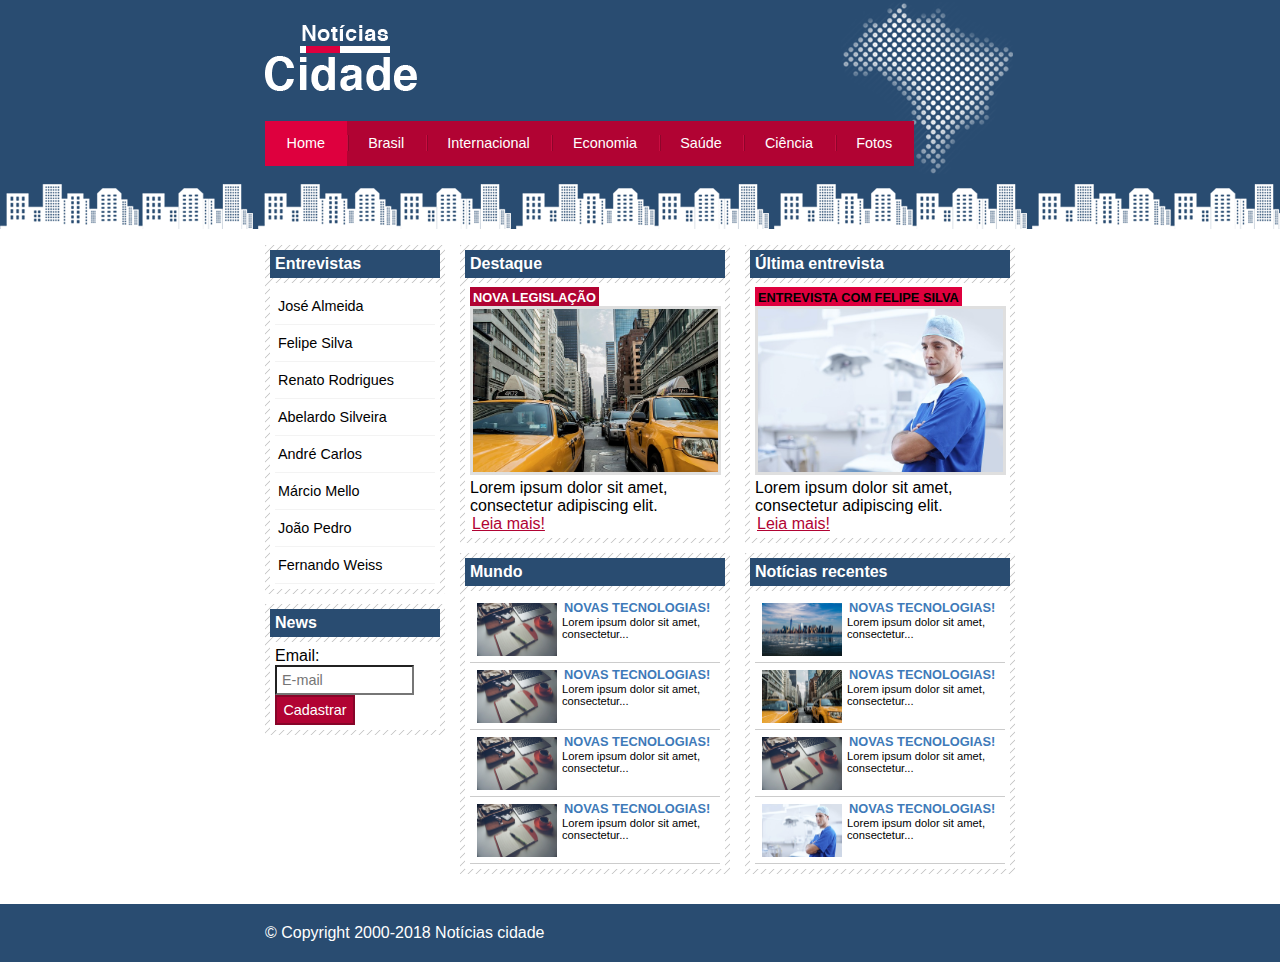
<file: index.html>
<!DOCTYPE html>
<html>
	<head>
		<title>Notícias cidade - Seu site de notícias</title>
		<meta charset="utf-8">

		<!-- Estilo customizado -->
		<link rel="stylesheet" type="text/css" href="CSS/estilo.css">

	</head>

	<body class="home">

		<!-- Início container -->
		<div id="container">

			<!-- Início topo -->
			<div id="topo">
				<h1 class="logo">Notícias cidade</h1>
				<ul id="navegacao">
					<li class="primeiro">
						<a id="home" href="index.html">Home</a>
					</li>
					<li>
						<a id="brasil" href="brasil.html">Brasil</a>
					</li>
					<li>
						<a id="internacional" href="internacional.html">Internacional</a>
					</li>
					<li>
						<a id="economia" href="economia.html">Economia</a>
					</li>
					<li>
						<a id="saude" href="saude.html">Saúde</a>
					</li>
					<li>
						<a id="ciencia" href="ciencia.html">Ciência</a>
					</li>
					<li>
						<a id="fotos" href="fotos.html">Fotos</a>
					</li>
				</ul>
			</div><!-- fim /topo -->

			<!-- Início conteudo -->
			<div id="conteudo">

				<div id="primario">
					
					<div class="caixa destaque">
						<h2>Destaque</h2>
						<div class="caixa-conteudo">

							<h3>Nova legislação</h3>
							<img class="imagem-principal" src="imagens/taxi.jpg" width="100%">
							<p>
								Lorem ipsum dolor sit amet, consectetur adipiscing elit.
							</p>
							<a href="nova-legislacao.html">Leia mais!</a>

						</div>
					</div>

					<div class="caixa">
						<h2>Mundo</h2>
						<div class="caixa-conteudo">

							<ul id="lista-noticias">
								<li>
									<a href="novas-tecnologias.html">
										<img src="imagens/tecnologia.jpg" width="80">
										<h3>Novas tecnologias!</h3>
										<p>Lorem ipsum dolor sit amet, consectetur...</p>
									</a>
								</li>
								<li>
									<a href="novas-tecnologias.html">
										<img src="imagens/tecnologia.jpg" width="80">
										<h3>Novas tecnologias!</h3>
										<p>Lorem ipsum dolor sit amet, consectetur...</p>
									</a>
								</li>
								<li>
									<a href="novas-tecnologias.html">
										<img src="imagens/tecnologia.jpg" width="80">
										<h3>Novas tecnologias!</h3>
										<p>Lorem ipsum dolor sit amet, consectetur...</p>
									</a>
								</li>
								<li>
									<a href="novas-tecnologias.html">
										<img src="imagens/tecnologia.jpg" width="80">
										<h3>Novas tecnologias!</h3>
										<p>Lorem ipsum dolor sit amet, consectetur...</p>
									</a>
								</li>
							</ul>

						</div>
					</div>

				</div>

				<div id="secundario">
					
					<div class="caixa entrevista">
						<h2>Última entrevista</h2>
						<div class="caixa-conteudo">
							
							<h3>Entrevista com felipe silva</h3>
							<img class="imagem-principal" src="imagens/doutor.jpg" width="100%">
							<p>
								Lorem ipsum dolor sit amet, consectetur adipiscing elit.
							</p>
							<a href="josealmeida.html">Leia mais!</a>

						</div>
					</div>

					<div class="caixa">
						<h2>Notícias recentes</h2>
						<div class="caixa-conteudo">

							<ul id="lista-noticias">
								<li>
									<a href="novas-tecnologias.html">
										<img src="imagens/cidade.jpg" width="80">
										<h3>Novas tecnologias!</h3>
										<p>Lorem ipsum dolor sit amet, consectetur...</p>
									</a>
								</li>
								<li>
									<a href="nova-legislacao.html">
										<img src="imagens/taxi.jpg" width="80">
										<h3>Novas tecnologias!</h3>
										<p>Lorem ipsum dolor sit amet, consectetur...</p>
									</a>
								</li>
								<li>
									<a href="novas-tecnologias.html">
										<img src="imagens/tecnologia.jpg" width="80">
										<h3>Novas tecnologias!</h3>
										<p>Lorem ipsum dolor sit amet, consectetur...</p>
									</a>
								</li>
								<li>
									<a href="novas-tecnologias.html">
										<img src="imagens/doutor.jpg" width="80">
										<h3>Novas tecnologias!</h3>
										<p>Lorem ipsum dolor sit amet, consectetur...</p>
									</a>
								</li>
							</ul>

						</div>
					</div>

				</div>
				
				<!-- Início lateral -->
				<div id="lateral">
					
					<div class="caixa">
						<h2>Entrevistas</h2>
						<div class="caixa-conteudo">
							<ul>
								<li><a href="josealmeida.html">José Almeida</a></li>
								<li><a href="josealmeida.html">Felipe Silva</a></li>
								<li><a href="josealmeida.html">Renato Rodrigues</a></li>
								<li><a href="josealmeida.html">Abelardo Silveira</a></li>
								<li><a href="josealmeida.html">André Carlos</a></li>
								<li><a href="josealmeida.html">Márcio Mello</a></li>
								<li><a href="josealmeida.html">João Pedro</a></li>
								<li><a href="josealmeida.html">Fernando Weiss</a></li>
							</ul>
						</div>
					</div>

					<div class="caixa">
						<h2>News</h2>
						<div class="caixa-conteudo">
							
							<form>
								<div>
									<label for="email">Email:</label>
									<input type="text" name="email" id="email" placeholder="E-mail">
								</div>
								<div>
									<input class="submit" type="submit" value="Cadastrar" >
								</div>
							</form>

						</div>
					</div>

				</div><!-- fim /lateral -->
				
			</div><!-- fim /conteudo -->

		</div><!-- fim /container -->

		<div id="container-rodape" style="clear: both;">
			<div id="rodape">
				&copy; Copyright 2000-2018 Notícias cidade
			</div>
		</div>

	</body>

</html>
</file>
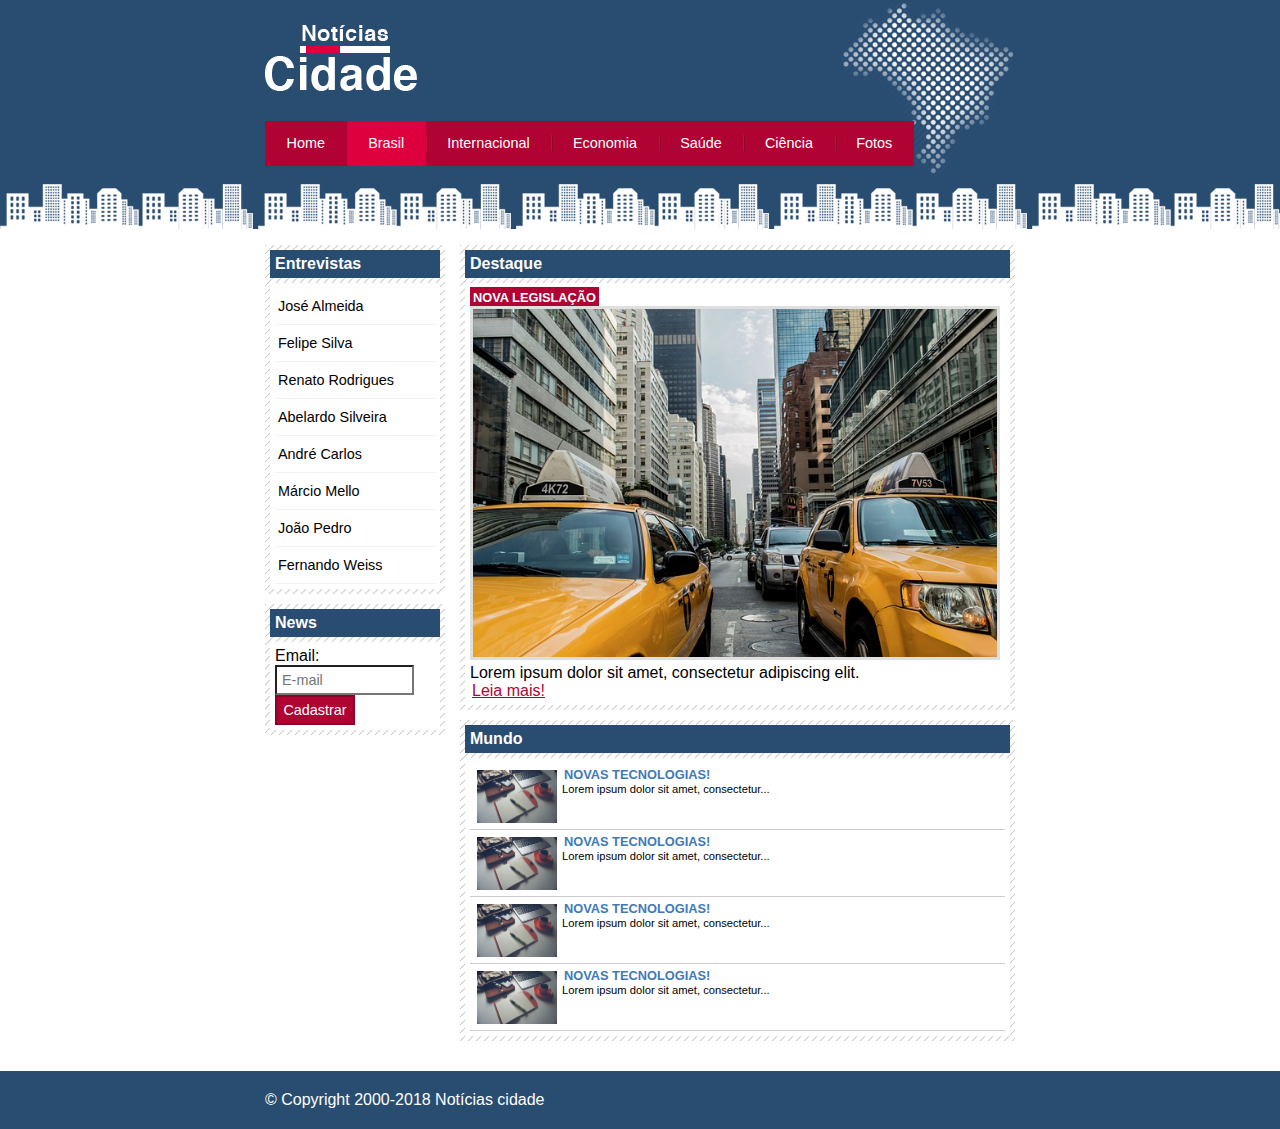
<file: brasil.html>
<!DOCTYPE html>
<html>
	<head>
		<title>Notícias cidade - Seu site de notícias</title>
		<meta charset="utf-8">

		<!-- Estilo customizado -->
		<link rel="stylesheet" type="text/css" href="CSS/estilo.css">

	</head>

	<body id="duas-colunas" class="brasil">

		<!-- Início container -->
		<div id="container">

			<!-- Início topo -->
			<div id="topo">
				<h1 class="logo">Notícias cidade</h1>
				<ul id="navegacao">
					<li class="primeiro">
						<a id="home" href="index.html">Home</a>
					</li>
					<li>
						<a id="brasil" href="brasil.html">Brasil</a>
					</li>
					<li>
						<a id="internacional" href="internacional.html">Internacional</a>
					</li>
					<li>
						<a id="economia" href="economia.html">Economia</a>
					</li>
					<li>
						<a id="saude" href="saude.html">Saúde</a>
					</li>
					<li>
						<a id="ciencia" href="ciencia.html">Ciência</a>
					</li>
					<li>
						<a id="fotos" href="fotos.html">Fotos</a>
					</li>
				</ul>
			</div><!-- fim /topo -->

			<!-- Início conteudo -->
			<div id="conteudo">

				<div id="primario">
					
					<div class="caixa destaque">
						<h2>Destaque</h2>
						<div class="caixa-conteudo">

							<h3>Nova legislação</h3>
							<img class="imagem-principal" src="imagens/taxi.jpg" width="100%">
							<p>
								Lorem ipsum dolor sit amet, consectetur adipiscing elit.
							</p>
							<a href="nova-legislacao.html">Leia mais!</a>

						</div>
					</div>

					<div class="caixa">
						<h2>Mundo</h2>
						<div class="caixa-conteudo">

							<ul id="lista-noticias">
								<li>
									<a href="novas-tecnologias.html">
										<img src="imagens/tecnologia.jpg" width="80">
										<h3>Novas tecnologias!</h3>
										<p>Lorem ipsum dolor sit amet, consectetur...</p>
									</a>
								</li>
								<li>
									<a href="novas-tecnologias.html">
										<img src="imagens/tecnologia.jpg" width="80">
										<h3>Novas tecnologias!</h3>
										<p>Lorem ipsum dolor sit amet, consectetur...</p>
									</a>
								</li>
								<li>
									<a href="novas-tecnologias.html">
										<img src="imagens/tecnologia.jpg" width="80">
										<h3>Novas tecnologias!</h3>
										<p>Lorem ipsum dolor sit amet, consectetur...</p>
									</a>
								</li>
								<li>
									<a href="novas-tecnologias.html">
										<img src="imagens/tecnologia.jpg" width="80">
										<h3>Novas tecnologias!</h3>
										<p>Lorem ipsum dolor sit amet, consectetur...</p>
									</a>
								</li>
							</ul>

						</div>
					</div>

				</div>
				
				<!-- Início lateral -->
				<div id="lateral">
					
					<div class="caixa">
						<h2>Entrevistas</h2>
						<div class="caixa-conteudo">
							<ul>
								<li><a href="josealmeida.html">José Almeida</a></li>
								<li><a href="josealmeida.html">Felipe Silva</a></li>
								<li><a href="josealmeida.html">Renato Rodrigues</a></li>
								<li><a href="josealmeida.html">Abelardo Silveira</a></li>
								<li><a href="josealmeida.html">André Carlos</a></li>
								<li><a href="josealmeida.html">Márcio Mello</a></li>
								<li><a href="josealmeida.html">João Pedro</a></li>
								<li><a href="josealmeida.html">Fernando Weiss</a></li>
							</ul>
						</div>
					</div>

					<div class="caixa">
						<h2>News</h2>
						<div class="caixa-conteudo">
							
							<form>
								<div>
									<label for="email">Email:</label>
									<input type="text" name="email" id="email" placeholder="E-mail">
								</div>
								<div>
									<input class="submit" type="submit" value="Cadastrar" >
								</div>
							</form>

						</div>
					</div>

				</div><!-- fim /lateral -->
				
			</div><!-- fim /conteudo -->

		</div><!-- fim /container -->

		<div id="container-rodape" style="clear: both;">
			<div id="rodape">
				&copy; Copyright 2000-2018 Notícias cidade
			</div>
		</div>

	</body>

</html>
</file>
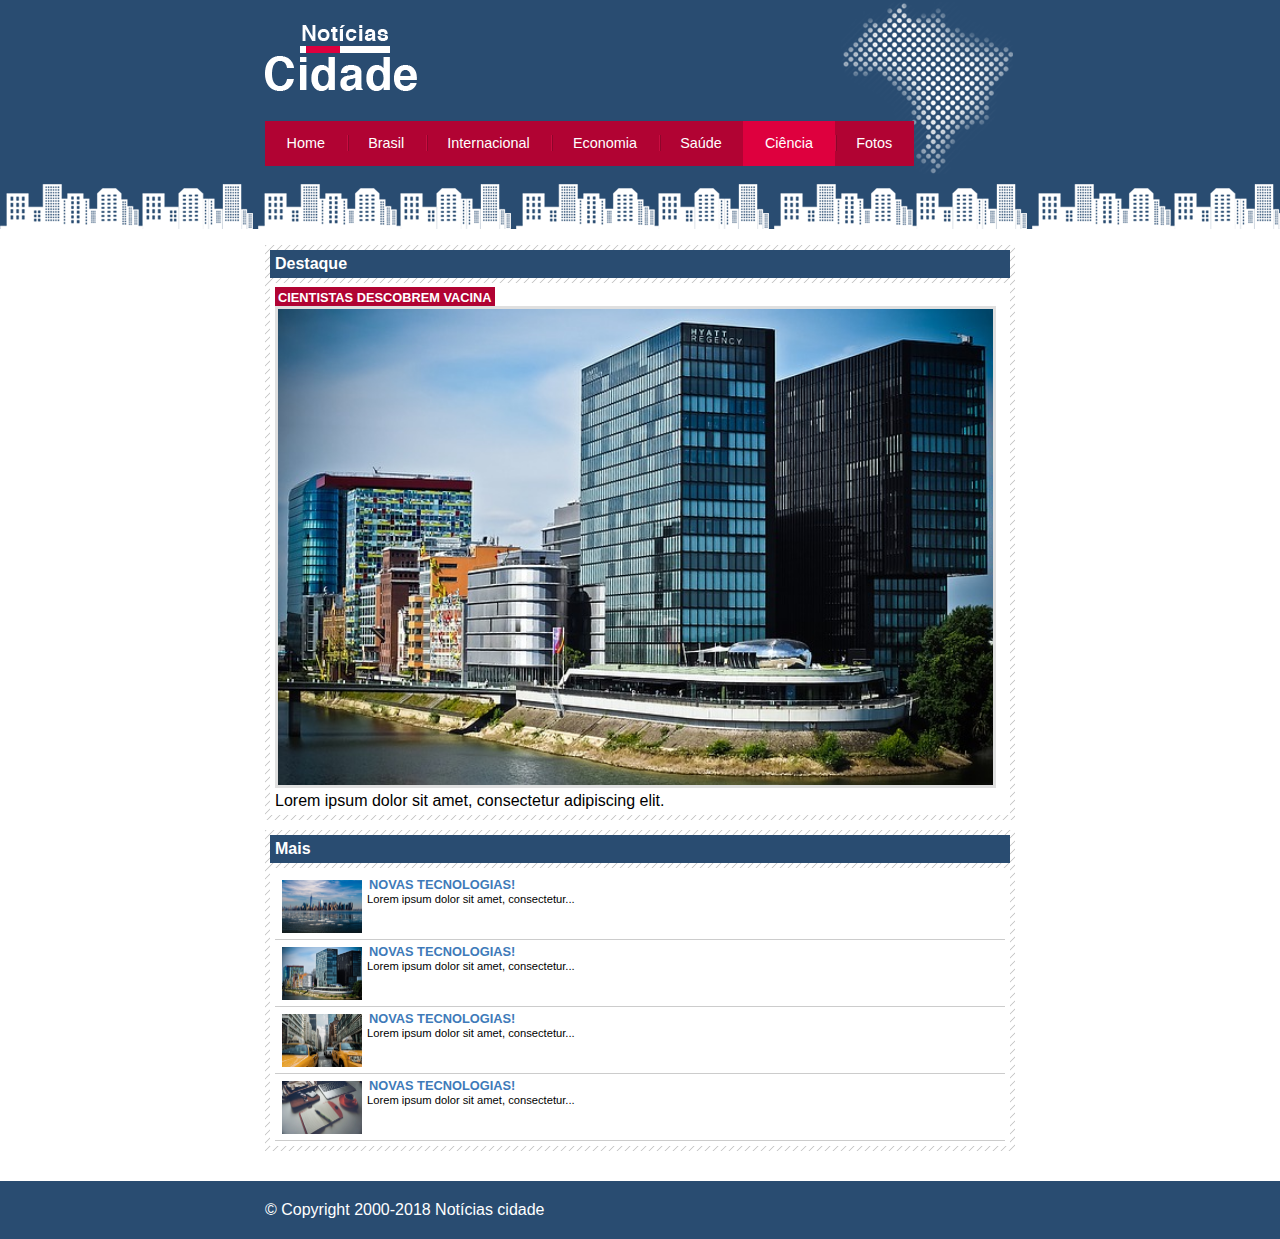
<file: ciencia.html>
<!DOCTYPE html>
<html>
	<head>
		<title>Notícias cidade - Seu site de notícias</title>
		<meta charset="utf-8">

		<!-- Estilo customizado -->
		<link rel="stylesheet" type="text/css" href="CSS/estilo.css">

	</head>

	<body id="uma-coluna" class="ciencia">

		<!-- Início container -->
		<div id="container">

			<!-- Início topo -->
			<div id="topo">
				<h1 class="logo">Notícias cidade</h1>
				<ul id="navegacao">
					<li class="primeiro">
						<a id="home" href="index.html">Home</a>
					</li>
					<li>
						<a id="brasil" href="brasil.html">Brasil</a>
					</li>
					<li>
						<a id="internacional" href="internacional.html">Internacional</a>
					</li>
					<li>
						<a id="economia" href="economia.html">Economia</a>
					</li>
					<li>
						<a id="saude" href="saude.html">Saúde</a>
					</li>
					<li>
						<a id="ciencia" href="ciencia.html">Ciência</a>
					</li>
					<li>
						<a id="fotos" href="fotos.html">Fotos</a>
					</li>
				</ul>
			</div><!-- fim /topo -->

			<!-- Início conteudo -->
			<div id="conteudo">

				<div id="primario">
					
					<div class="caixa destaque">
						<h2>Destaque</h2>
						<div class="caixa-conteudo">

							<h3>Cientistas descobrem vacina</h3>
							<img class="imagem-principal" src="imagens/mundo.jpg" width="100%">
							<p>
								Lorem ipsum dolor sit amet, consectetur adipiscing elit.
							</p>
							

						</div>
					</div>

					<div class="caixa">
						<h2>Mais</h2>
						<div class="caixa-conteudo">

							<ul id="lista-noticias">
								<li>
									<a href="novas-tecnologias.html">
										<img src="imagens/cidade.jpg" width="80">
										<h3>Novas tecnologias!</h3>
										<p>Lorem ipsum dolor sit amet, consectetur...</p>
									</a>
								</li>
								<li>
									<a href="novas-tecnologias.html">
										<img src="imagens/mundo.jpg" width="80">
										<h3>Novas tecnologias!</h3>
										<p>Lorem ipsum dolor sit amet, consectetur...</p>
									</a>
								</li>
								<li>
									<a href="nova-legislacao.html">
										<img src="imagens/taxi.jpg" width="80">
										<h3>Novas tecnologias!</h3>
										<p>Lorem ipsum dolor sit amet, consectetur...</p>
									</a>
								</li>
								<li>
									<a href="novas-tecnologias.html">
										<img src="imagens/tecnologia.jpg" width="80">
										<h3>Novas tecnologias!</h3>
										<p>Lorem ipsum dolor sit amet, consectetur...</p>
									</a>
								</li>
							</ul>

						</div>
					</div>

				</div>
				
			</div><!-- fim /conteudo -->

		</div><!-- fim /container -->

		<div id="container-rodape" style="clear: both;">
			<div id="rodape">
				&copy; Copyright 2000-2018 Notícias cidade
			</div>
		</div>

	</body>

</html>
</file>
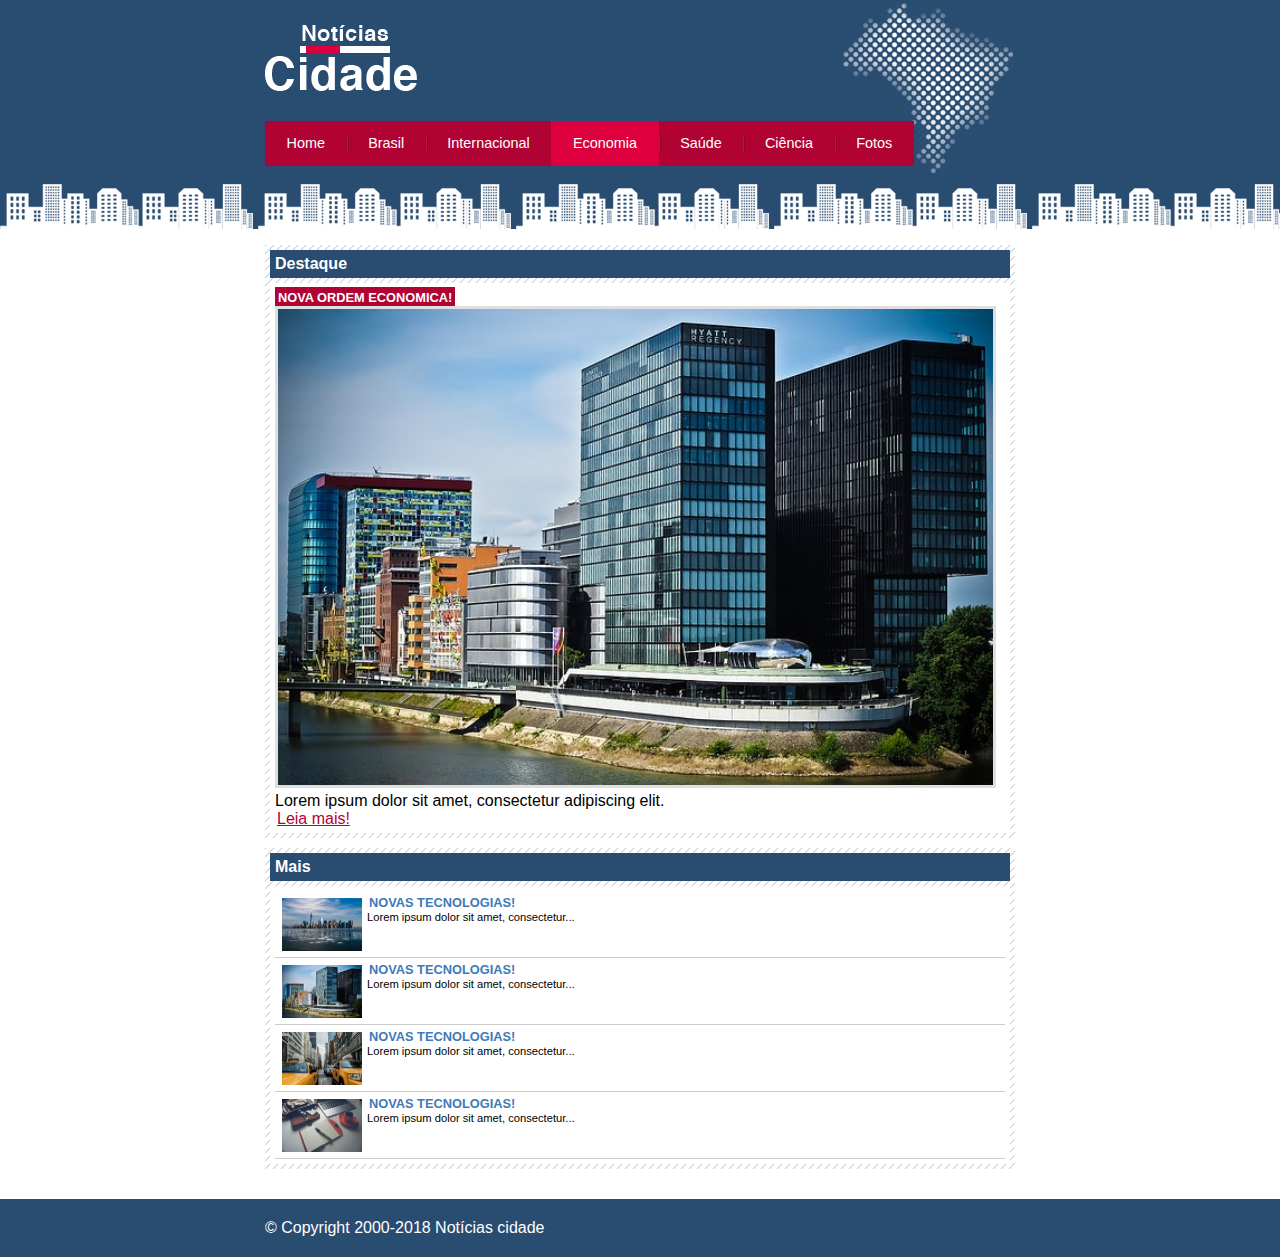
<file: economia.html>
<!DOCTYPE html>
<html>
	<head>
		<title>Notícias cidade - Seu site de notícias</title>
		<meta charset="utf-8">

		<!-- Estilo customizado -->
		<link rel="stylesheet" type="text/css" href="CSS/estilo.css">

	</head>

	<body id="uma-coluna" class="economia">

		<!-- Início container -->
		<div id="container">

			<!-- Início topo -->
			<div id="topo">
				<h1 class="logo">Notícias cidade</h1>
				<ul id="navegacao">
					<li class="primeiro">
						<a id="home" href="index.html">Home</a>
					</li>
					<li>
						<a id="brasil" href="brasil.html">Brasil</a>
					</li>
					<li>
						<a id="internacional" href="internacional.html">Internacional</a>
					</li>
					<li>
						<a id="economia" href="economia.html">Economia</a>
					</li>
					<li>
						<a id="saude" href="saude.html">Saúde</a>
					</li>
					<li>
						<a id="ciencia" href="ciencia.html">Ciência</a>
					</li>
					<li>
						<a id="fotos" href="fotos.html">Fotos</a>
					</li>
				</ul>
			</div><!-- fim /topo -->

			<!-- Início conteudo -->
			<div id="conteudo">

				<div id="primario">
					
					<div class="caixa destaque">
						<h2>Destaque</h2>
						<div class="caixa-conteudo">

							<h3>Nova Ordem economica!</h3>
							<img class="imagem-principal" src="imagens/mundo.jpg" width="100%">
							<p>
								Lorem ipsum dolor sit amet, consectetur adipiscing elit.
							</p>
							<a href="novaordemmundial.html">Leia mais!</a>

						</div>
					</div>

					<div class="caixa">
						<h2>Mais</h2>
						<div class="caixa-conteudo">

							<ul id="lista-noticias">
								<li>
									<a href="novas-tecnologias.html">
										<img src="imagens/cidade.jpg" width="80">
										<h3>Novas tecnologias!</h3>
										<p>Lorem ipsum dolor sit amet, consectetur...</p>
									</a>
								</li>
								<li>
									<a href="novas-tecnologias.html">
										<img src="imagens/mundo.jpg" width="80">
										<h3>Novas tecnologias!</h3>
										<p>Lorem ipsum dolor sit amet, consectetur...</p>
									</a>
								</li>
								<li>
									<a href="novas-tecnologias.html">
										<img src="imagens/taxi.jpg" width="80">
										<h3>Novas tecnologias!</h3>
										<p>Lorem ipsum dolor sit amet, consectetur...</p>
									</a>
								</li>
								<li>
									<a href="novas-tecnologias.html">
										<img src="imagens/tecnologia.jpg" width="80">
										<h3>Novas tecnologias!</h3>
										<p>Lorem ipsum dolor sit amet, consectetur...</p>
									</a>
								</li>
							</ul>

						</div>
					</div>

				</div>
				
			</div><!-- fim /conteudo -->

		</div><!-- fim /container -->

		<div id="container-rodape" style="clear: both;">
			<div id="rodape">
				&copy; Copyright 2000-2018 Notícias cidade
			</div>
		</div>

	</body>

</html>
</file>
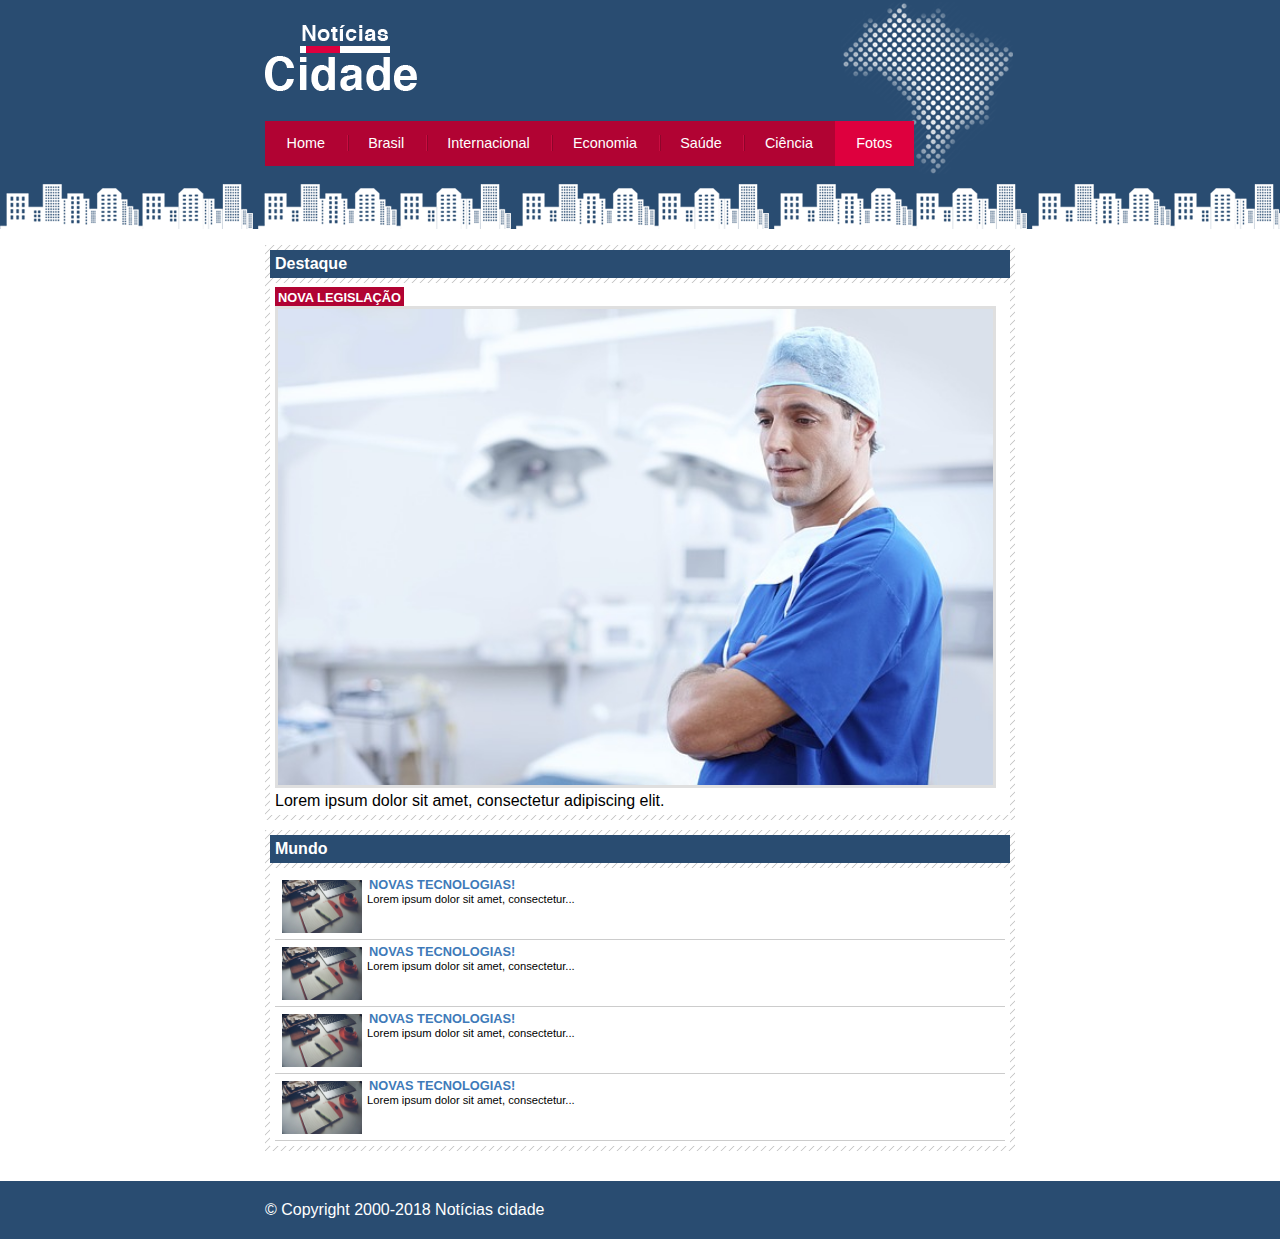
<file: fotos.html>
<!DOCTYPE html>
<html>
	<head>
		<title>Notícias cidade - Seu site de notícias</title>
		<meta charset="utf-8">

		<!-- Estilo customizado -->
		<link rel="stylesheet" type="text/css" href="CSS/estilo.css">

	</head>

	<body id="uma-coluna" class="fotos">

		<!-- Início container -->
		<div id="container">

			<!-- Início topo -->
			<div id="topo">
				<h1 class="logo">Notícias cidade</h1>
				<ul id="navegacao">
					<li class="primeiro">
						<a id="home" href="index.html">Home</a>
					</li>
					<li>
						<a id="brasil" href="brasil.html">Brasil</a>
					</li>
					<li>
						<a id="internacional" href="internacional.html">Internacional</a>
					</li>
					<li>
						<a id="economia" href="economia.html">Economia</a>
					</li>
					<li>
						<a id="saude" href="saude.html">Saúde</a>
					</li>
					<li>
						<a id="ciencia" href="ciencia.html">Ciência</a>
					</li>
					<li>
						<a id="fotos" href="fotos.html">Fotos</a>
					</li>
				</ul>
			</div><!-- fim /topo -->

			<!-- Início conteudo -->
			<div id="conteudo">

				<div id="primario">
					
					<div class="caixa destaque">
						<h2>Destaque</h2>
						<div class="caixa-conteudo">

							<h3>Nova legislação</h3>
							<img class="imagem-principal" src="imagens/doutor.jpg" width="100%">
							<p>
								Lorem ipsum dolor sit amet, consectetur adipiscing elit.
							</p>
							

						</div>
					</div>

					<div class="caixa">
						<h2>Mundo</h2>
						<div class="caixa-conteudo">

							<ul id="lista-noticias">
								<li>
									<a href="novas-tecnologias.html">
										<img src="imagens/tecnologia.jpg" width="80">
										<h3>Novas tecnologias!</h3>
										<p>Lorem ipsum dolor sit amet, consectetur...</p>
									</a>
								</li>
								<li>
									<a href="novas-tecnologias.html">
										<img src="imagens/tecnologia.jpg" width="80">
										<h3>Novas tecnologias!</h3>
										<p>Lorem ipsum dolor sit amet, consectetur...</p>
									</a>
								</li>
								<li>
									<a href="novas-tecnologias.html">
										<img src="imagens/tecnologia.jpg" width="80">
										<h3>Novas tecnologias!</h3>
										<p>Lorem ipsum dolor sit amet, consectetur...</p>
									</a>
								</li>
								<li>
									<a href="novas-tecnologias.html">
										<img src="imagens/tecnologia.jpg" width="80">
										<h3>Novas tecnologias!</h3>
										<p>Lorem ipsum dolor sit amet, consectetur...</p>
									</a>
								</li>
							</ul>

						</div>
					</div>

				</div>
				
			</div><!-- fim /conteudo -->

		</div><!-- fim /container -->

		<div id="container-rodape" style="clear: both;">
			<div id="rodape">
				&copy; Copyright 2000-2018 Notícias cidade
			</div>
		</div>

	</body>

</html>
</file>
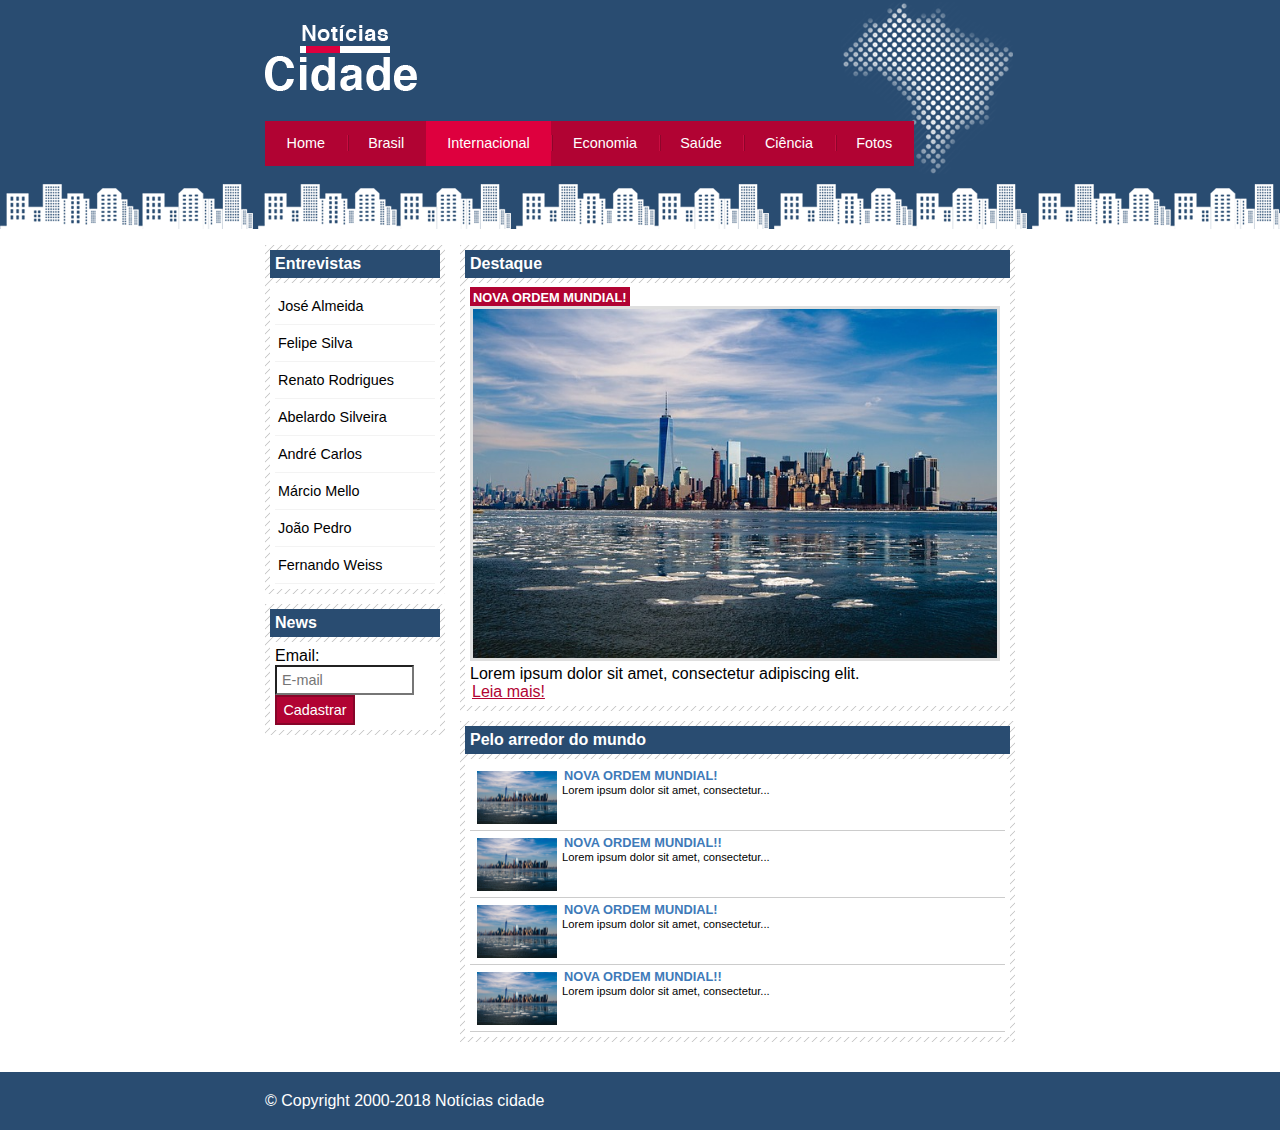
<file: internacional.html>
<!DOCTYPE html>
<html>
	<head>
		<title>Notícias cidade - Seu site de notícias</title>
		<meta charset="utf-8">

		<!-- Estilo customizado -->
		<link rel="stylesheet" type="text/css" href="CSS/estilo.css">

	</head>

	<body id="duas-colunas" class="internacional">

		<!-- Início container -->
		<div id="container">

			<!-- Início topo -->
			<div id="topo">
				<h1 class="logo">Notícias cidade</h1>
				<ul id="navegacao">
					<li class="primeiro">
						<a id="home" href="index.html">Home</a>
					</li>
					<li>
						<a id="brasil" href="brasil.html">Brasil</a>
					</li>
					<li>
						<a id="internacional" href="internacional.html">Internacional</a>
					</li>
					<li>
						<a id="economia" href="economia.html">Economia</a>
					</li>
					<li>
						<a id="saude" href="saude.html">Saúde</a>
					</li>
					<li>
						<a id="ciencia" href="ciencia.html">Ciência</a>
					</li>
					<li>
						<a id="fotos" href="fotos.html">Fotos</a>
					</li>
				</ul>
			</div><!-- fim /topo -->

			<!-- Início conteudo -->
			<div id="conteudo">

				<div id="primario">
					
					<div class="caixa destaque">
						<h2>Destaque</h2>
						<div class="caixa-conteudo">

							<h3>Nova Ordem Mundial!</h3>
							<img class="imagem-principal" src="imagens/cidade.jpg" width="100%">
							<p>
								Lorem ipsum dolor sit amet, consectetur adipiscing elit.
							</p>
							<a href="novaordemmundial.html">Leia mais!</a>

						</div>
					</div>

					<div class="caixa">
						<h2>Pelo arredor do mundo</h2>
						<div class="caixa-conteudo">

							<ul id="lista-noticias">
								<li>
									<a href="novaordemmundial.html">
										<img src="imagens/cidade.jpg" width="80">
										<h3>Nova Ordem Mundial!</h3>
										<p>Lorem ipsum dolor sit amet, consectetur...</p>
									</a>
								</li>
								<li>
									<a href="novaordemmundial.html">
										<img src="imagens/cidade.jpg" width="80">
										<h3>Nova Ordem Mundial!!</h3>
										<p>Lorem ipsum dolor sit amet, consectetur...</p>
									</a>
								</li>
								<li>
									<a href="novaordemmundial.html">
										<img src="imagens/cidade.jpg" width="80">
										<h3>Nova Ordem Mundial!</h3>
										<p>Lorem ipsum dolor sit amet, consectetur...</p>
									</a>
								</li>
								<li>
									<a href="novaordemmundial.html">
										<img src="imagens/cidade.jpg" width="80">
										<h3>Nova Ordem Mundial!!</h3>
										<p>Lorem ipsum dolor sit amet, consectetur...</p>
									</a>
								</li>
							</ul>

						</div>
					</div>

				</div>
				
				<!-- Início lateral -->
				<div id="lateral">
					
					<div class="caixa">
						<h2>Entrevistas</h2>
						<div class="caixa-conteudo">
							<ul>
								<li><a href="josealmeida.html">José Almeida</a></li>
								<li><a href="josealmeida.html">Felipe Silva</a></li>
								<li><a href="josealmeida.html">Renato Rodrigues</a></li>
								<li><a href="josealmeida.html">Abelardo Silveira</a></li>
								<li><a href="josealmeida.html">André Carlos</a></li>
								<li><a href="josealmeida.html">Márcio Mello</a></li>
								<li><a href="josealmeida.html">João Pedro</a></li>
								<li><a href="josealmeida.html">Fernando Weiss</a></li>
							</ul>
						</div>
					</div>

					<div class="caixa">
						<h2>News</h2>
						<div class="caixa-conteudo">
							
							<form>
								<div>
									<label for="email">Email:</label>
									<input type="text" name="email" id="email" placeholder="E-mail">
								</div>
								<div>
									<input class="submit" type="submit" value="Cadastrar" >
								</div>
							</form>

						</div>
					</div>

				</div><!-- fim /lateral -->
				
			</div><!-- fim /conteudo -->

		</div><!-- fim /container -->

		<div id="container-rodape" style="clear: both;">
			<div id="rodape">
				&copy; Copyright 2000-2018 Notícias cidade
			</div>
		</div>

	</body>

</html>
</file>
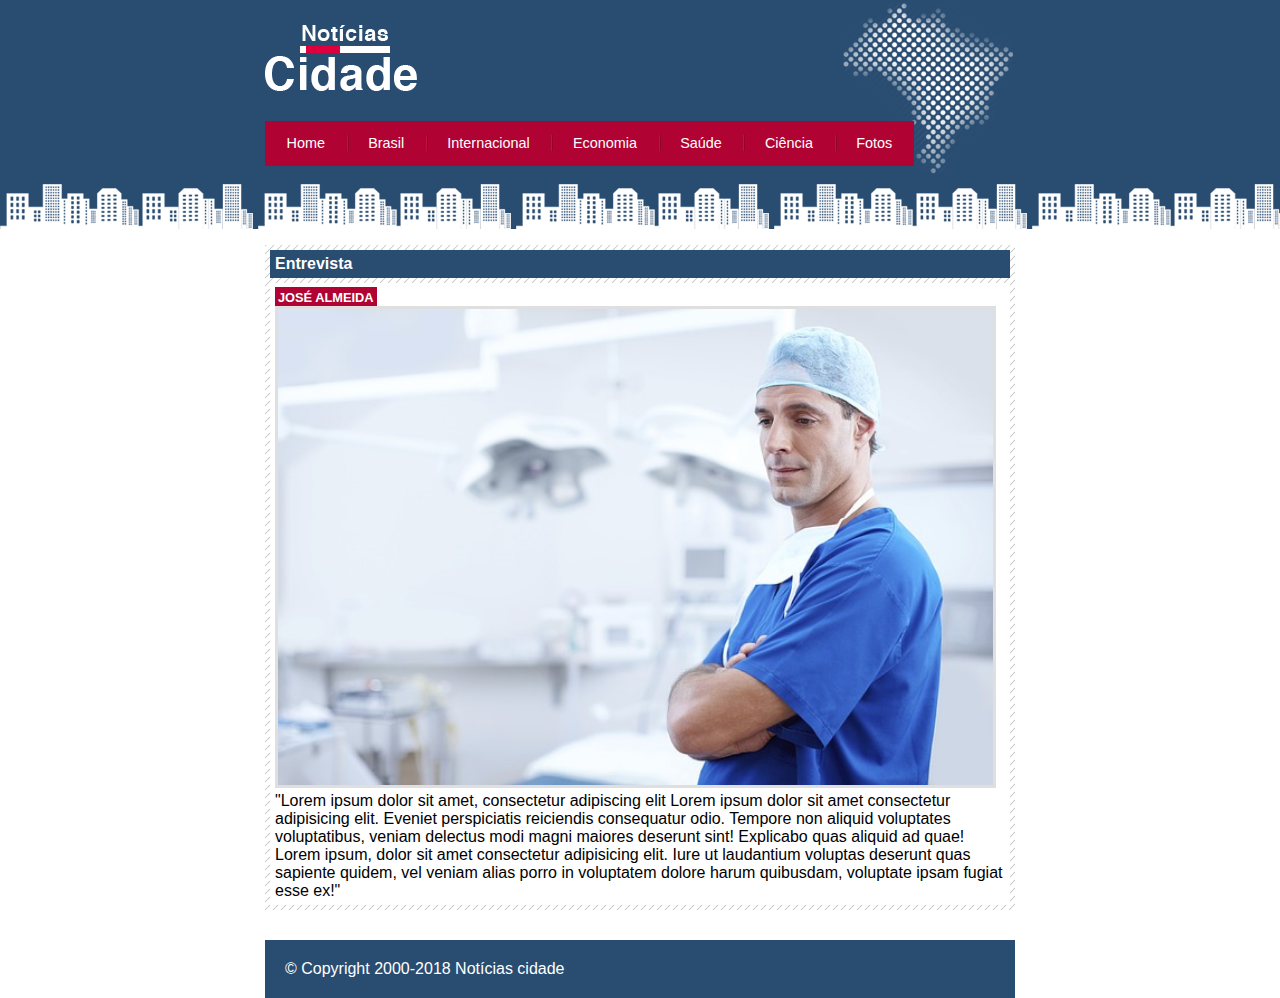
<file: josealmeida.html>
<!DOCTYPE html>
<html>
	<head>
		<title>Notícias cidade - Seu site de notícias</title>
		<meta charset="utf-8">

		<!-- Estilo customizado -->
		<link rel="stylesheet" type="text/css" href="CSS/estilo.css">

	</head>

	<body id="uma-coluna" class="">

		<!-- Início container -->
		<div id="container">

			<!-- Início topo -->
			<div id="topo">
				<h1 class="logo">Notícias cidade</h1>
				<ul id="navegacao">
					<li class="primeiro">
						<a id="home" href="index.html">Home</a>
					</li>
					<li>
						<a id="brasil" href="brasil.html">Brasil</a>
					</li>
					<li>
						<a id="internacional" href="internacional.html">Internacional</a>
					</li>
					<li>
						<a id="economia" href="economia.html">Economia</a>
					</li>
					<li>
						<a id="saude" href="saude.html">Saúde</a>
					</li>
					<li>
						<a id="ciencia" href="ciencia.html">Ciência</a>
					</li>
					<li>
						<a id="fotos" href="fotos.html">Fotos</a>
					</li>
				</ul>
			</div><!-- fim /topo -->

			<!-- Início conteudo -->
			<div id="conteudo">

				<div id="primario">
					
					<div class="caixa destaque">
						<h2>Entrevista</h2>
						<div class="caixa-conteudo">

							<h3>José Almeida</h3>
							<img class="imagem-principal" src="imagens/doutor.jpg" width="100%">
							<p>
								"Lorem ipsum dolor sit amet, consectetur adipiscing elit Lorem ipsum dolor sit amet consectetur adipisicing elit. Eveniet perspiciatis reiciendis consequatur odio. Tempore non aliquid voluptates voluptatibus, veniam delectus modi magni maiores deserunt sint! Explicabo quas aliquid ad quae! Lorem ipsum, dolor sit amet consectetur adipisicing elit. Iure ut laudantium voluptas deserunt quas sapiente quidem, vel veniam alias porro in voluptatem dolore harum quibusdam, voluptate ipsam fugiat esse ex!"
							</p>

						</div>
					</div>

					
			</div><!-- fim /conteudo -->

		</div><!-- fim /container -->

		<div id="container-rodape" style="clear: both;">
			<div id="rodape">
				&copy; Copyright 2000-2018 Notícias cidade
			</div>
		</div>

	</body>

</html>
</file>
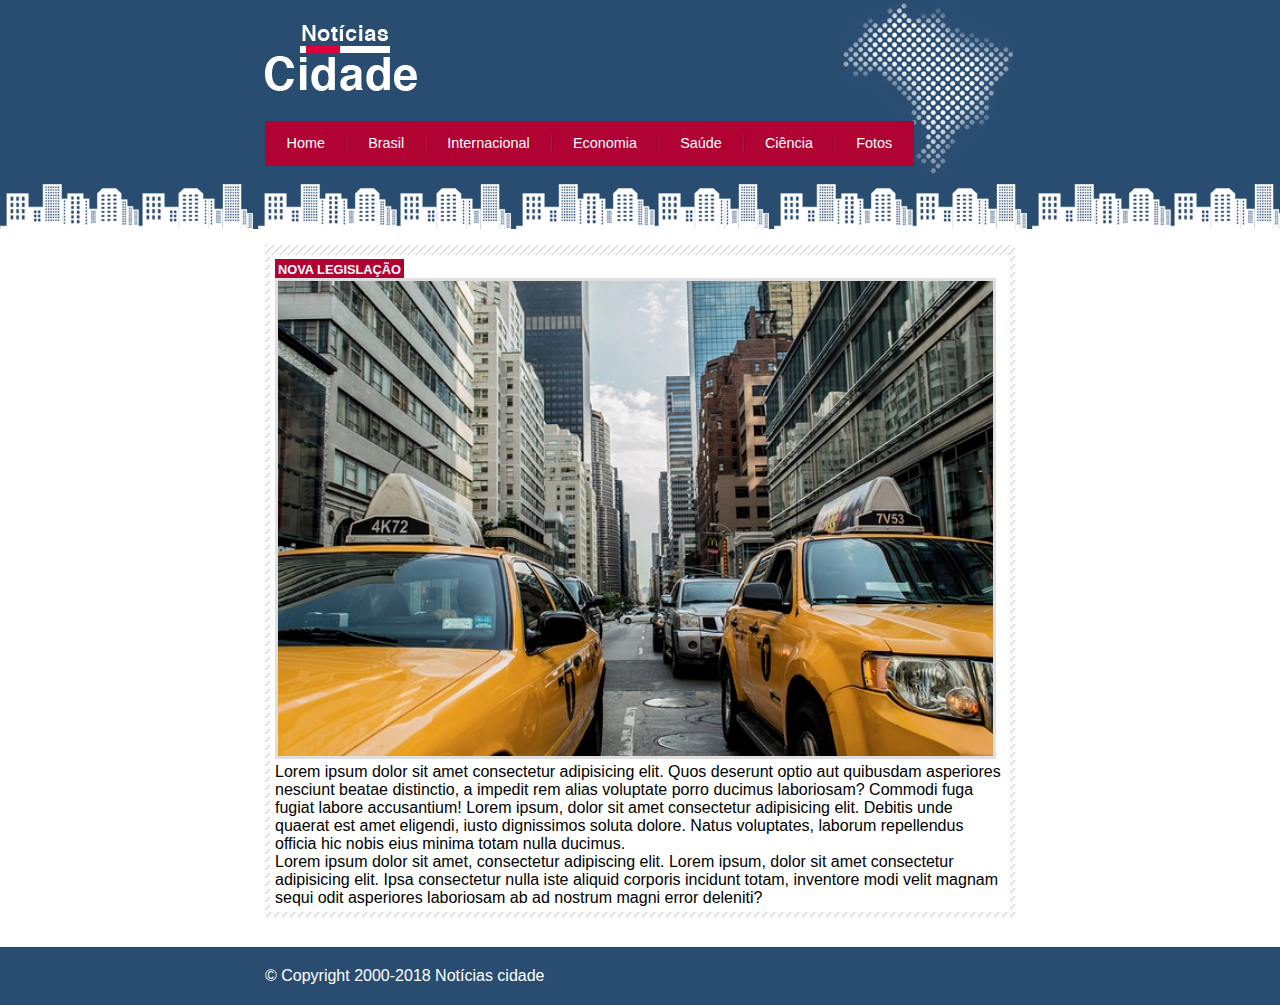
<file: nova-legislacao.html>
<!DOCTYPE html>
<html>
	<head>
		<title>Notícias cidade - Seu site de notícias</title>
		<meta charset="utf-8">

		<!-- Estilo customizado -->
		<link rel="stylesheet" type="text/css" href="CSS/estilo.css">

	</head>

	<body id="uma-coluna" class="">

		<!-- Início container -->
		<div id="container">

			<!-- Início topo -->
			<div id="topo">
				<h1 class="logo">Notícias cidade</h1>
				<ul id="navegacao">
					<li class="primeiro">
						<a id="home" href="index.html">Home</a>
					</li>
					<li>
						<a id="brasil" href="brasil.html">Brasil</a>
					</li>
					<li>
						<a id="internacional" href="internacional.html">Internacional</a>
					</li>
					<li>
						<a id="economia" href="economia.html">Economia</a>
					</li>
					<li>
						<a id="saude" href="saude.html">Saúde</a>
					</li>
					<li>
						<a id="ciencia" href="ciencia.html">Ciência</a>
					</li>
					<li>
						<a id="fotos" href="fotos.html">Fotos</a>
					</li>
				</ul>
			</div><!-- fim /topo -->

			<!-- Início conteudo -->
			<div id="conteudo">

				<div id="primario">
					
					<div class="caixa destaque">
						<div class="caixa-conteudo">

							<h3>Nova legislação</h3>
							<img class="imagem-principal" src="imagens/taxi.jpg" width="100%">
							<p>
								Lorem ipsum dolor sit amet consectetur adipisicing elit. Quos deserunt optio aut quibusdam asperiores nesciunt beatae distinctio, a impedit rem alias voluptate porro ducimus laboriosam? Commodi fuga fugiat labore accusantium! Lorem ipsum, dolor sit amet consectetur adipisicing elit. Debitis unde quaerat est amet eligendi, iusto dignissimos soluta dolore. Natus voluptates, laborum repellendus officia hic nobis eius minima totam nulla ducimus.
							</p>

							<p>
								Lorem ipsum dolor sit amet, consectetur adipiscing elit.
								Lorem ipsum, dolor sit amet consectetur adipisicing elit. Ipsa consectetur nulla iste aliquid corporis incidunt totam, inventore modi velit magnam sequi odit asperiores laboriosam ab ad nostrum magni error deleniti?
							</p>

						</div>
					</div>

				</div>
				
			</div><!-- fim /conteudo -->

		</div><!-- fim /container -->

		<div id="container-rodape" style="clear: both;">
			<div id="rodape">
				&copy; Copyright 2000-2018 Notícias cidade
			</div>
		</div>

	</body>

</html>
</file>
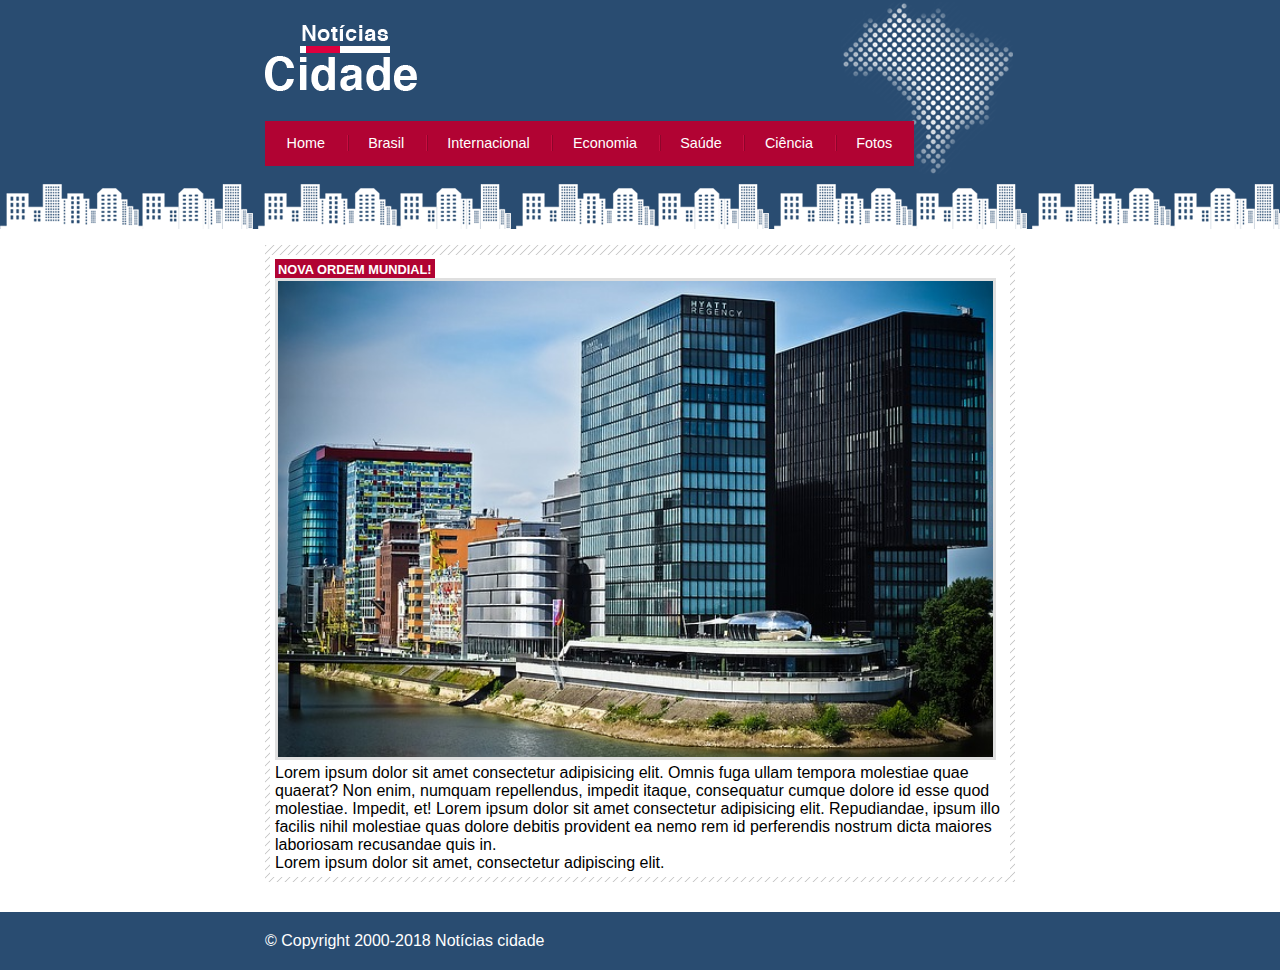
<file: novaordemmundial.html>
<!DOCTYPE html>
<html>
	<head>
		<title>Notícias cidade - Seu site de notícias</title>
		<meta charset="utf-8">

		<!-- Estilo customizado -->
		<link rel="stylesheet" type="text/css" href="CSS/estilo.css">

	</head>

	<body id="uma-coluna" class="">

		<!-- Início container -->
		<div id="container">

			<!-- Início topo -->
			<div id="topo">
				<h1 class="logo">Notícias cidade</h1>
				<ul id="navegacao">
					<li class="primeiro">
						<a id="home" href="index.html">Home</a>
					</li>
					<li>
						<a id="brasil" href="brasil.html">Brasil</a>
					</li>
					<li>
						<a id="internacional" href="internacional.html">Internacional</a>
					</li>
					<li>
						<a id="economia" href="economia.html">Economia</a>
					</li>
					<li>
						<a id="saude" href="saude.html">Saúde</a>
					</li>
					<li>
						<a id="ciencia" href="ciencia.html">Ciência</a>
					</li>
					<li>
						<a id="fotos" href="fotos.html">Fotos</a>
					</li>
				</ul>
			</div><!-- fim /topo -->

			<!-- Início conteudo -->
			<div id="conteudo">

				<div id="primario">
					
					<div class="caixa destaque">
						
						<div class="caixa-conteudo">

							<h3>Nova Ordem Mundial!</h3>
							<img class="imagem-principal" src="imagens/mundo.jpg" width="100%">
							<p>
								Lorem ipsum dolor sit amet consectetur adipisicing elit. Omnis fuga ullam tempora molestiae quae quaerat? Non enim, numquam repellendus, impedit itaque, consequatur cumque dolore id esse quod molestiae. Impedit, et! Lorem ipsum dolor sit amet consectetur adipisicing elit. Repudiandae, ipsum illo facilis nihil molestiae quas dolore debitis provident ea nemo rem id perferendis nostrum dicta maiores laboriosam recusandae quis in.
							</p>

							<p>
								Lorem ipsum dolor sit amet, consectetur adipiscing elit.
								
							</p>

						</div>
					</div>

				</div>
				
			</div><!-- fim /conteudo -->

		</div><!-- fim /container -->

		<div id="container-rodape" style="clear: both;">
			<div id="rodape">
				&copy; Copyright 2000-2018 Notícias cidade
			</div>
		</div>

	</body>

</html>
</file>
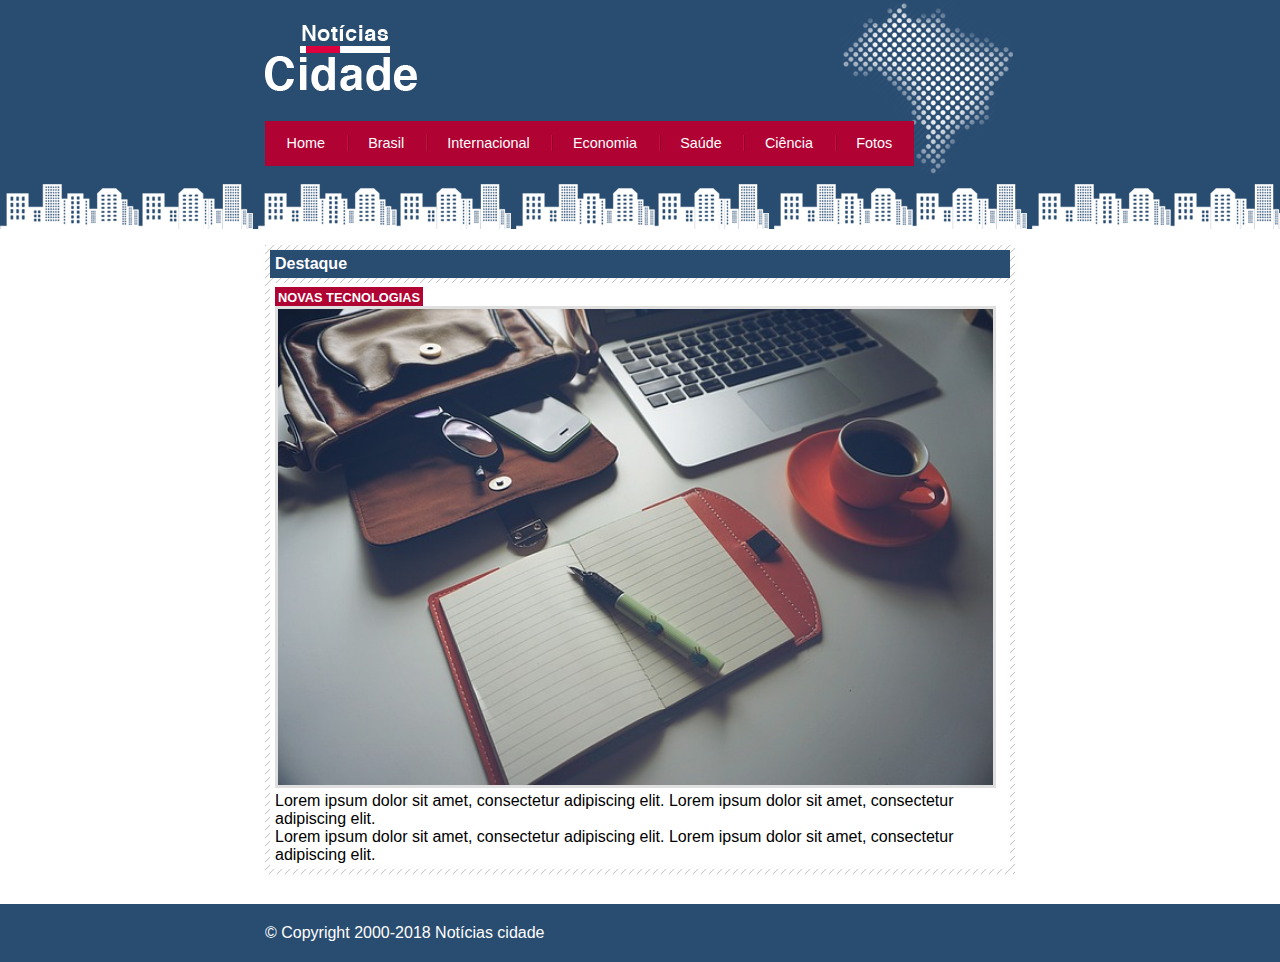
<file: novas-tecnologias.html>
<!DOCTYPE html>
<html>
	<head>
		<title>Notícias cidade - Seu site de notícias</title>
		<meta charset="utf-8">

		<!-- Estilo customizado -->
		<link rel="stylesheet" type="text/css" href="CSS/estilo.css">

	</head>

	<body id="uma-coluna" class="">

		<!-- Início container -->
		<div id="container">

			<!-- Início topo -->
			<div id="topo">
				<h1 class="logo">Notícias cidade</h1>
				<ul id="navegacao">
					<li class="primeiro">
						<a id="home" href="index.html">Home</a>
					</li>
					<li>
						<a id="brasil" href="brasil.html">Brasil</a>
					</li>
					<li>
						<a id="internacional" href="internacional.html">Internacional</a>
					</li>
					<li>
						<a id="economia" href="economia.html">Economia</a>
					</li>
					<li>
						<a id="saude" href="saude.html">Saúde</a>
					</li>
					<li>
						<a id="ciencia" href="ciencia.html">Ciência</a>
					</li>
					<li>
						<a id="fotos" href="fotos.html">Fotos</a>
					</li>
				</ul>
			</div><!-- fim /topo -->

			<!-- Início conteudo -->
			<div id="conteudo">

				<div id="primario">
					
					<div class="caixa destaque">
						<h2>Destaque</h2>
						<div class="caixa-conteudo">

							<h3>Novas Tecnologias</h3>
							<img class="imagem-principal" src="imagens/tecnologia.jpg" width="100%">
							<p>
								Lorem ipsum dolor sit amet, consectetur adipiscing elit.
								Lorem ipsum dolor sit amet, consectetur adipiscing elit.
							</p>

							<p>
								Lorem ipsum dolor sit amet, consectetur adipiscing elit.
								Lorem ipsum dolor sit amet, consectetur adipiscing elit.
							</p>

						</div>
					</div>

				</div>
				
			</div><!-- fim /conteudo -->

		</div><!-- fim /container -->

		<div id="container-rodape" style="clear: both;">
			<div id="rodape">
				&copy; Copyright 2000-2018 Notícias cidade
			</div>
		</div>

	</body>

</html>
</file>
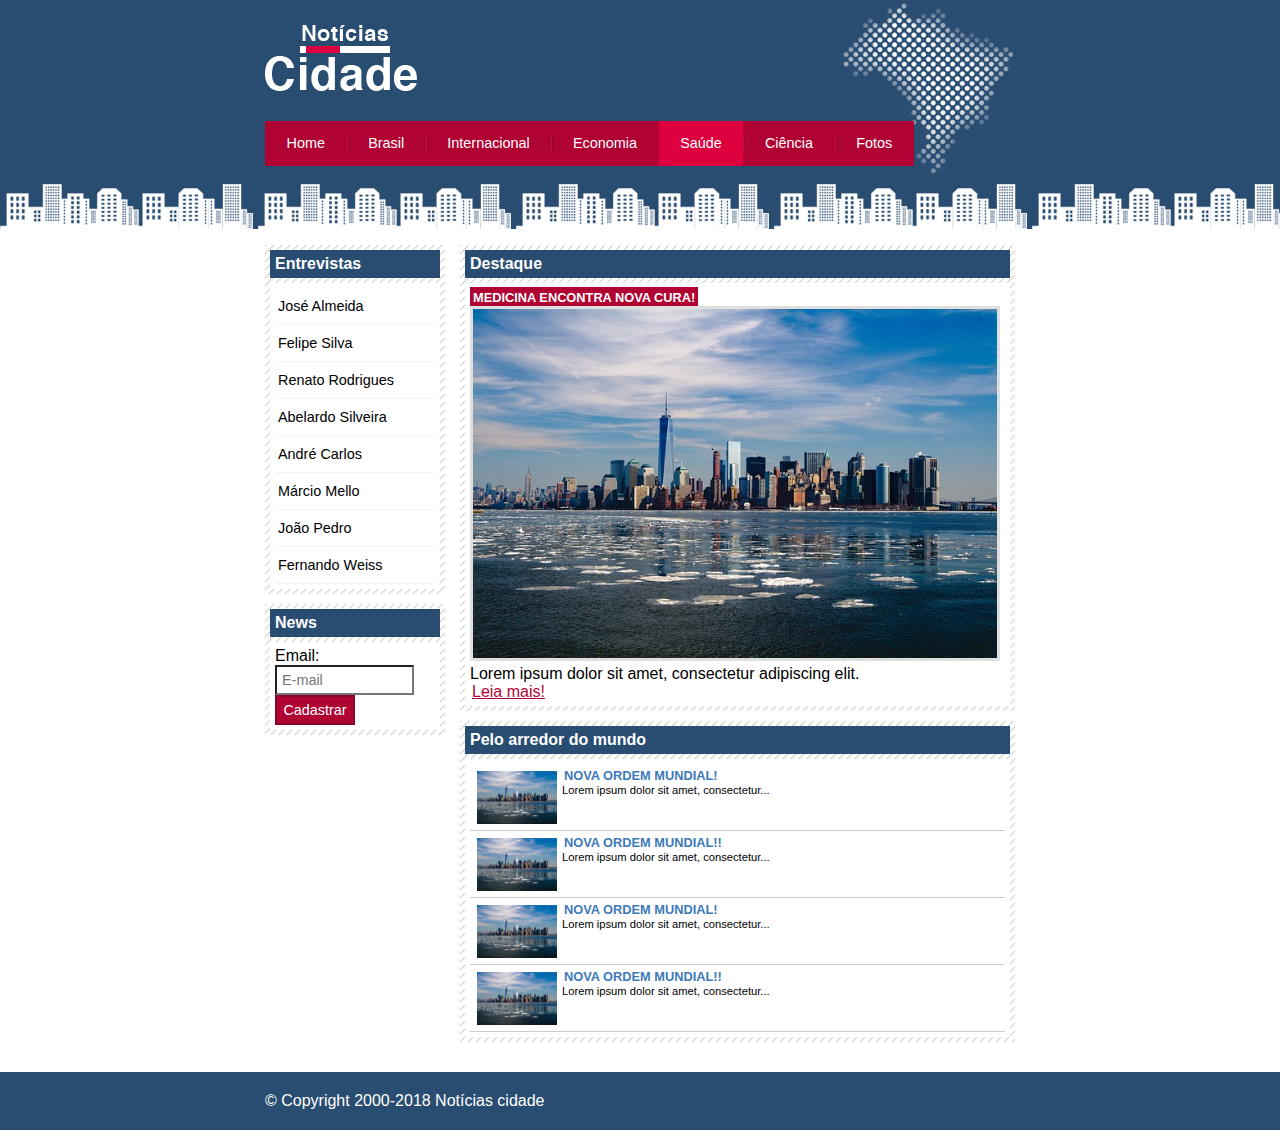
<file: saude.html>
<!DOCTYPE html>
<html>
	<head>
		<title>Notícias cidade - Seu site de notícias</title>
		<meta charset="utf-8">

		<!-- Estilo customizado -->
		<link rel="stylesheet" type="text/css" href="CSS/estilo.css">

	</head>

	<body id="duas-colunas" class="saude">

		<!-- Início container -->
		<div id="container">

			<!-- Início topo -->
			<div id="topo">
				<h1 class="logo">Notícias cidade</h1>
				<ul id="navegacao">
					<li class="primeiro">
						<a id="home" href="index.html">Home</a>
					</li>
					<li>
						<a id="brasil" href="brasil.html">Brasil</a>
					</li>
					<li>
						<a id="internacional" href="internacional.html">Internacional</a>
					</li>
					<li>
						<a id="economia" href="economia.html">Economia</a>
					</li>
					<li>
						<a id="saude" href="saude.html">Saúde</a>
					</li>
					<li>
						<a id="ciencia" href="ciencia.html">Ciência</a>
					</li>
					<li>
						<a id="fotos" href="fotos.html">Fotos</a>
					</li>
				</ul>
			</div><!-- fim /topo -->

			<!-- Início conteudo -->
			<div id="conteudo">

				<div id="primario">
					
					<div class="caixa destaque">
						<h2>Destaque</h2>
						<div class="caixa-conteudo">

							<h3>Medicina encontra nova cura!</h3>
							<img class="imagem-principal" src="imagens/cidade.jpg" width="100%">
							<p>
								Lorem ipsum dolor sit amet, consectetur adipiscing elit.
							</p>
							<a href="">Leia mais!</a>

						</div>
					</div>

					<div class="caixa">
						<h2>Pelo arredor do mundo</h2>
						<div class="caixa-conteudo">

							<ul id="lista-noticias">
								<li>
									<a href="novaordemmundial.html">
										<img src="imagens/cidade.jpg" width="80">
										<h3>Nova Ordem Mundial!</h3>
										<p>Lorem ipsum dolor sit amet, consectetur...</p>
									</a>
								</li>
								<li>
									<a href="novaordemmundial.html">
										<img src="imagens/cidade.jpg" width="80">
										<h3>Nova Ordem Mundial!!</h3>
										<p>Lorem ipsum dolor sit amet, consectetur...</p>
									</a>
								</li>
								<li>
									<a href="novaordemmundial.html">
										<img src="imagens/cidade.jpg" width="80">
										<h3>Nova Ordem Mundial!</h3>
										<p>Lorem ipsum dolor sit amet, consectetur...</p>
									</a>
								</li>
								<li>
									<a href="novaordemmundial.html">
										<img src="imagens/cidade.jpg" width="80">
										<h3>Nova Ordem Mundial!!</h3>
										<p>Lorem ipsum dolor sit amet, consectetur...</p>
									</a>
								</li>
							</ul>

						</div>
					</div>

				</div>
				
				<!-- Início lateral -->
				<div id="lateral">
					
					<div class="caixa">
						<h2>Entrevistas</h2>
						<div class="caixa-conteudo">
							<ul>
								<li><a href="josealmeida.html">José Almeida</a></li>
								<li><a href="josealmeida.html">Felipe Silva</a></li>
								<li><a href="josealmeida.html">Renato Rodrigues</a></li>
								<li><a href="josealmeida.html">Abelardo Silveira</a></li>
								<li><a href="josealmeida.html">André Carlos</a></li>
								<li><a href="josealmeida.html">Márcio Mello</a></li>
								<li><a href="josealmeida.html">João Pedro</a></li>
								<li><a href="josealmeida.html">Fernando Weiss</a></li>
							</ul>
						</div>
					</div>

					<div class="caixa">
						<h2>News</h2>
						<div class="caixa-conteudo">
							
							<form>
								<div>
									<label for="email">Email:</label>
									<input type="text" name="email" id="email" placeholder="E-mail">
								</div>
								<div>
									<input class="submit" type="submit" value="Cadastrar" >
								</div>
							</form>

						</div>
					</div>

				</div><!-- fim /lateral -->
				
			</div><!-- fim /conteudo -->

		</div><!-- fim /container -->

		<div id="container-rodape" style="clear: both;">
			<div id="rodape">
				&copy; Copyright 2000-2018 Notícias cidade
			</div>
		</div>

	</body>

</html>
</file>
<file: CSS/estilo.css>
/* Estrutura do site
*/
* {
	margin:0;
	padding:0;
}

body{
	font-family: "Trebuchet MS", Helvetica, sans-serif;
	background: #fff url(../imagens/fundo.png) repeat-x;
}

#container {
	width: 750px;
	margin: 0 auto;
}

#topo {
	height: 150px;
	background: url(../imagens/detalhe-topo.png) no-repeat right top;
	padding-top: 25px;
	/*border: 1px solid red;*/
}

.logo {
	width: 152px;
	height: 66px;
	background: url(../imagens/logo.png) no-repeat center;
	text-indent: -3000px;
}

/* Barra de navegação
*/
a:link, a:visited {
	color: #b10333;
	padding: 2px;
}

a:hover {
	color: #e50040;
}

ul {
	margin: 0;
	padding: 0;
	list-style: none;
}

#topo ul {
	margin-top: 30px;
	background: #b10333;
	float: left;
}

#topo ul li {
	float: left;
}

#topo ul a {
	font-size: 0.9em;
	display: block;
	padding: 0.5em 1.5em;
	line-height: 2.1em;
	text-decoration: none;
	color: #fff;
	background: url(../imagens/divisor.png) no-repeat left center;
}

#topo ul .primeiro a {
	background: none;
}

#topo ul a:hover {
	color: #69001d;
}

body.home #navegacao a#home,
body.brasil #navegacao a#brasil, 
body.internacional #navegacao a#internacional,
body.economia #navegacao a#economia,
body.saude #navegacao a#saude,
body.ciencia #navegacao a#ciencia,
body.fotos #navegacao a#fotos
{
	color: #fff;
	background: #de003e;
	cursor: text;
}

/* Configura layout de três colunas */
#conteudo {
	margin-top: 60px;
	background: #f5f5f5;
}

#lateral {
	width: 180px;
	float: left;
	margin: 0 0 20px -750px;
}

#primario {
	width: 270px;
	float: left;
	margin: 0 0 20px 195px ;
}

#duas-colunas #primario {
	width: 555px;
}

#uma-coluna #primario {
	width: 750px;
	margin: 0 0 20px 0;
}

#secundario {
	width: 270px;
	float: left;
	margin: 0 0 20px 15px;
}

/*Caixa*/
.caixa {
	margin: 10px 0;
	padding: 5px;
	background: #f3f3f3 url(../imagens/fundo-caixa.png);
}

h2 {
	font-size: 1em;
	background: #294c71;
	color: #fff;
	padding: 5px;
}

.caixa-conteudo {
	background: #fff;
	padding: 5px;
	margin-top: 5px;
}

/* Formatar menus laterais
*/
#lateral ul a {
	font-size: 0.9em;
	padding: 3px;
	display: block;
	line-height: 30px;
	color: #000;
	text-decoration: none;
	border-bottom: 1px solid #f3f3f3;
}

#lateral ul a:hover {
	background: #f9f9f9 url(../imagens/marcador.png) no-repeat left center;
	padding-left: 20px;
	color: #a1a1a1;
}

/* Formatando formulários
*/
label {
	display: block; 
	cursor: pointer;
}

input {
	padding: 5px;
	width: 125px;
	font-size: 0.9em;
	background-color: #fff;
}

input.submit {
	width: 80px;
	color: #fff;
	background-color: #b10333;
	border: 2px solid #870529;
}

/*Formatando imagens*/
img.imagem-principal {
	width: 98%;
	border: 3px solid #dfdfdf;
}

/* Formatando cabeçalhos */
h3 {
	text-transform: uppercase;
	display: inline;
	font-size: 0.8em;
	padding: 3px;
}

.destaque h3 {
	background: #b10333;
	color: #fff;
}

.entrevista h3 {
	background: #de003e;
}

/*Formatando lista de notícias*/
#lista-noticias li {
	padding: 2px;
	border-bottom: 1px solid #ccc; 
	height: 62px;
}

#lista-noticias li a img {
	float: left;
	margin: 5px;
}

#lista-noticias li a {
	text-decoration: none;
}

#lista-noticias li a h3 {
	font-size: 0.8em;
	padding: 0;
	color: #3e7ab9;
}

#lista-noticias li a p {
	font-size: 0.7em;
	color: #000;
}

#lista-noticias li:hover {
	background: #eee;
	cursor: pointer;
}


/*Rodape*/
#container-rodape {
	background: #294c71;
	padding: 20px;
}

#rodape {
	width: 750px;
	margin: 0 auto;
	color: #fff;
}
</file>
